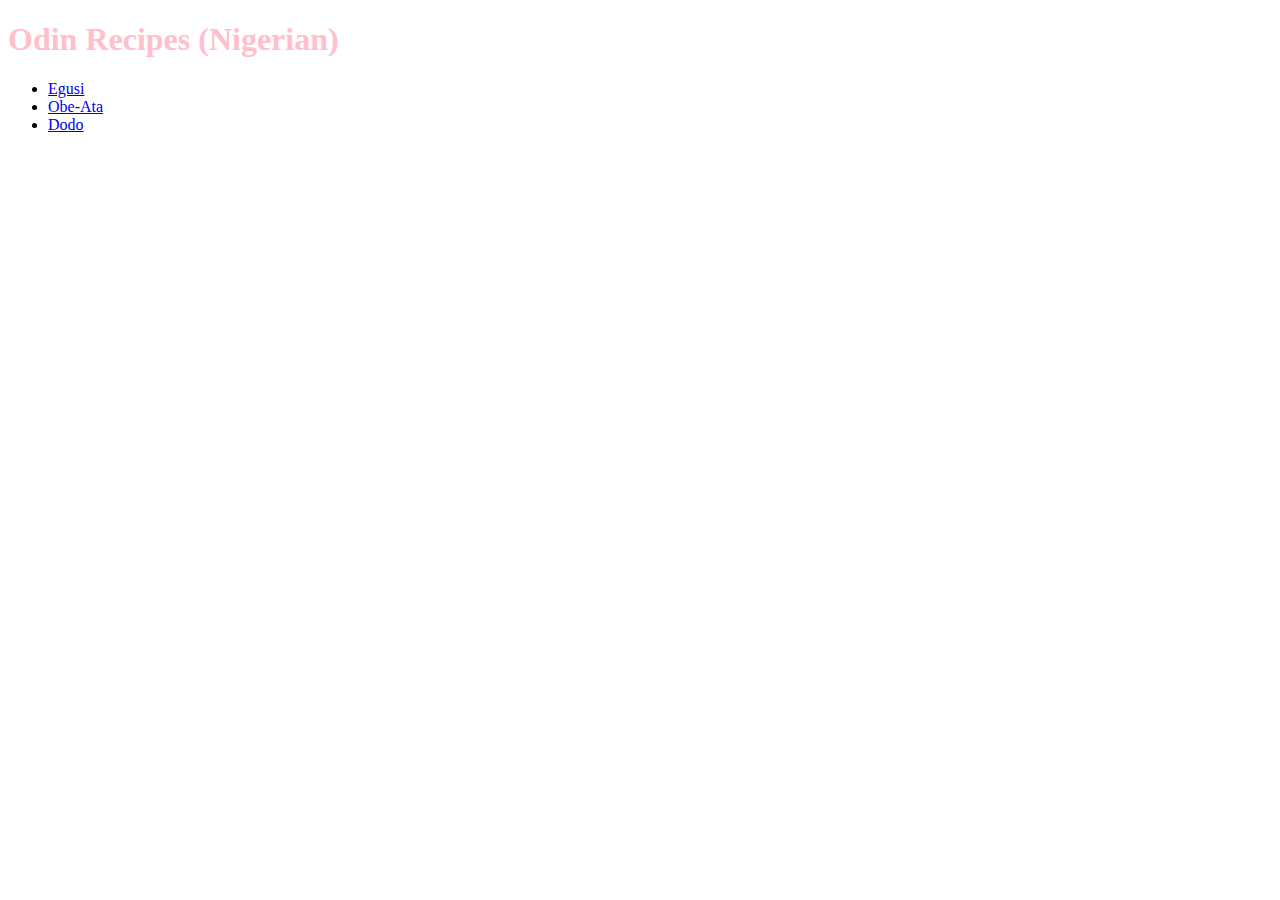
<file: index.html>
<!DOCTYPE html>
<html lang="en">
<head>
    <meta charset="UTF-8">
    <meta http-equiv="X-UA-Compatible" content="IE=edge">
    <meta name="viewport" content="width=device-width, initial-scale=1.0">
    <link rel="stylesheet" href="style.css">
    <title>Odin Nigerian Recipes</title>
</head>
<body>
    <h1>Odin Recipes (Nigerian)</h1>
    <ul>
        <li><a href="./recipes/egusi.html">Egusi</a></li>
        <li><a href="./recipes/obe-ata.html">Obe-Ata</a></li>
        <li><a href="./recipes/dodo.html">Dodo</a></li>
    </ul>
</body>
</html>
</file>
<file: style.css>
h1 {
    color: pink;
    background-color: transparent;
}
</file>
